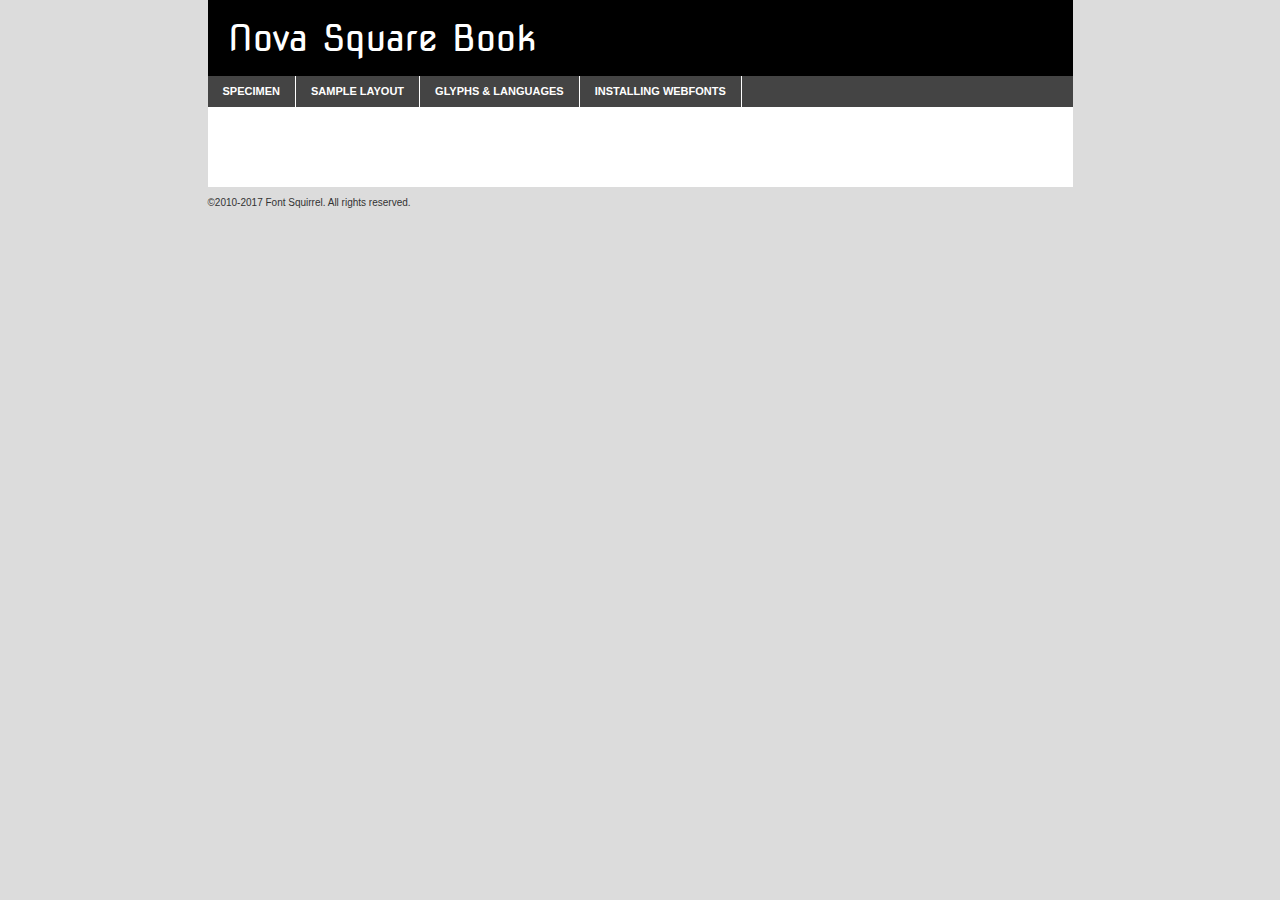
<file: Nova-Square/novasquare-regular-demo.html>
<!DOCTYPE html PUBLIC "-//W3C//DTD XHTML 1.0 Transitional//EN"
        "http://www.w3.org/TR/xhtml1/DTD/xhtml1-transitional.dtd">

<html xmlns="http://www.w3.org/1999/xhtml" xml:lang="en" lang="en">
<head>
    <meta http-equiv="Content-Type" content="text/html; charset=utf-8"/>
    <script src="http://ajax.googleapis.com/ajax/libs/jquery/1.7.2/jquery.min.js" type="text/javascript" charset="utf-8"></script>
    <script type="text/javascript">
		(function($) {
			$.fn.easyTabs = function(option) {
				var param = jQuery.extend({ fadeSpeed: 'fast', defaultContent: 1, activeClass: 'active' }, option);
				$(this).each(function() {
					var thisId = '#' + this.id;
					if ( param.defaultContent == '' )
					{
						param.defaultContent = 1;
					}
					if ( typeof param.defaultContent == 'number' )
					{
						var defaultTab = $(thisId + ' .tabs li:eq(' + (param.defaultContent - 1) + ') a').attr('href').substr(1);
					}
					else
					{
						var defaultTab = param.defaultContent;
					}
					$(thisId + ' .tabs li a').each(function() {
						var tabToHide = $(this).attr('href').substr(1);
						$('#' + tabToHide).addClass('easytabs-tab-content');
					});
					hideAll();
					changeContent(defaultTab);

					function hideAll() {$(thisId + ' .easytabs-tab-content').hide();}

					function changeContent(tabId)
					{
						hideAll();
						$(thisId + ' .tabs li').removeClass(param.activeClass);
						$(thisId + ' .tabs li a[href=#' + tabId + ']').closest('li').addClass(param.activeClass);
						if ( param.fadeSpeed != 'none' )
						{
							$(thisId + ' #' + tabId).fadeIn(param.fadeSpeed);
						}
						else
						{
							$(thisId + ' #' + tabId).show();
						}
					}

					$(thisId + ' .tabs li').click(function() {
						var tabId = $(this).find('a').attr('href').substr(1);
						changeContent(tabId);
						return false;
					});
				});
			}
		})(jQuery);
    </script>
    <link rel="stylesheet" href="specimen_files/specimen_stylesheet.css" type="text/css" charset="utf-8"/>
    <link rel="stylesheet" href="stylesheet.css" type="text/css" charset="utf-8"/>

    <style type="text/css">
        		body {
			font-family: 'nova_squarebook';
        		}

            </style>

    <title>Nova Square Book Specimen</title>


    <script type="text/javascript" charset="utf-8">
		$(document).ready(function() {
			$('#container').easyTabs({ defaultContent: 1 });
		});
    </script>
</head>

<body>
<div id="container">
    <div id="header">
		Nova Square Book    </div>
    <ul class="tabs">
        <li><a href="#specimen">Specimen</a></li>
        <li><a href="#layout">Sample Layout</a></li>
		        <li><a href="#glyphs">Glyphs &amp; Languages</a></li>
        <li><a href="#installing">Installing Webfonts</a></li>

    </ul>

    <div id="main_content">


        <div id="specimen">

            <div class="section">
                <div class="grid12 firstcol">
                    <div class="huge">AaBb</div>
                </div>
            </div>

            <div class="section">
                <div class="glyph_range">A&#x200B;B&#x200b;C&#x200b;D&#x200b;E&#x200b;F&#x200b;G&#x200b;H&#x200b;I&#x200b;J&#x200b;K&#x200b;L&#x200b;M&#x200b;N&#x200b;O&#x200b;P&#x200b;Q&#x200b;R&#x200b;S&#x200b;T&#x200b;U&#x200b;V&#x200b;W&#x200b;X&#x200b;Y&#x200b;Z&#x200b;a&#x200b;b&#x200b;c&#x200b;d&#x200b;e&#x200b;f&#x200b;g&#x200b;h&#x200b;i&#x200b;j&#x200b;k&#x200b;l&#x200b;m&#x200b;n&#x200b;o&#x200b;p&#x200b;q&#x200b;r&#x200b;s&#x200b;t&#x200b;u&#x200b;v&#x200b;w&#x200b;x&#x200b;y&#x200b;z&#x200b;1&#x200b;2&#x200b;3&#x200b;4&#x200b;5&#x200b;6&#x200b;7&#x200b;8&#x200b;9&#x200b;0&#x200b;&amp;&#x200b;.&#x200b;,&#x200b;?&#x200b;!&#x200b;&#64;&#x200b;(&#x200b;)&#x200b;#&#x200b;$&#x200b;%&#x200b;*&#x200b;+&#x200b;-&#x200b;=&#x200b;:&#x200b;;</div>
            </div>
            <div class="section">
                <div class="grid12 firstcol">
                    <table class="sample_table">
                        <tr>
                            <td>10</td>
                            <td class="size10">abcdefghijklmnopqrstuvwxyzABCDEFGHIJKLMNOPQRSTUVWXYZ0123456789abcdefghijklmnopqrstuvwxyzABCDEFGHIJKLMNOPQRSTUVWXYZ0123456789abcdefghijklmnopqrstuvwxyzABCDEFGHIJKLMNOPQRSTUVWXYZ</td>
                        </tr>
                        <tr>
                            <td>11</td>
                            <td class="size11">abcdefghijklmnopqrstuvwxyzABCDEFGHIJKLMNOPQRSTUVWXYZ0123456789abcdefghijklmnopqrstuvwxyzABCDEFGHIJKLMNOPQRSTUVWXYZ0123456789abcdefghijklmnopqrstuvwxyzABCDEFGHIJKLMNOPQRSTUVWXYZ</td>
                        </tr>
                        <tr>
                            <td>12</td>
                            <td class="size12">abcdefghijklmnopqrstuvwxyzABCDEFGHIJKLMNOPQRSTUVWXYZ0123456789abcdefghijklmnopqrstuvwxyzABCDEFGHIJKLMNOPQRSTUVWXYZ0123456789abcdefghijklmnopqrstuvwxyzABCDEFGHIJKLMNOPQRSTUVWXYZ</td>
                        </tr>
                        <tr>
                            <td>13</td>
                            <td class="size13">abcdefghijklmnopqrstuvwxyzABCDEFGHIJKLMNOPQRSTUVWXYZ0123456789abcdefghijklmnopqrstuvwxyzABCDEFGHIJKLMNOPQRSTUVWXYZ0123456789abcdefghijklmnopqrstuvwxyzABCDEFGHIJKLMNOPQRSTUVWXYZ</td>
                        </tr>
                        <tr>
                            <td>14</td>
                            <td class="size14">abcdefghijklmnopqrstuvwxyzABCDEFGHIJKLMNOPQRSTUVWXYZ0123456789abcdefghijklmnopqrstuvwxyzABCDEFGHIJKLMNOPQRSTUVWXYZ0123456789abcdefghijklmnopqrstuvwxyzABCDEFGHIJKLMNOPQRSTUVWXYZ</td>
                        </tr>
                        <tr>
                            <td>16</td>
                            <td class="size16">abcdefghijklmnopqrstuvwxyzABCDEFGHIJKLMNOPQRSTUVWXYZ0123456789abcdefghijklmnopqrstuvwxyzABCDEFGHIJKLMNOPQRSTUVWXYZ</td>
                        </tr>
                        <tr>
                            <td>18</td>
                            <td class="size18">abcdefghijklmnopqrstuvwxyzABCDEFGHIJKLMNOPQRSTUVWXYZ0123456789abcdefghijklmnopqrstuvwxyzABCDEFGHIJKLMNOPQRSTUVWXYZ</td>
                        </tr>
                        <tr>
                            <td>20</td>
                            <td class="size20">abcdefghijklmnopqrstuvwxyzABCDEFGHIJKLMNOPQRSTUVWXYZ0123456789abcdefghijklmnopqrstuvwxyzABCDEFGHIJKLMNOPQRSTUVWXYZ</td>
                        </tr>
                        <tr>
                            <td>24</td>
                            <td class="size24">abcdefghijklmnopqrstuvwxyzABCDEFGHIJKLMNOPQRSTUVWXYZ0123456789abcdefghijklmnopqrstuvwxyzABCDEFGHIJKLMNOPQRSTUVWXYZ</td>
                        </tr>
                        <tr>
                            <td>30</td>
                            <td class="size30">abcdefghijklmnopqrstuvwxyzABCDEFGHIJKLMNOPQRSTUVWXYZ0123456789abcdefghijklmnopqrstuvwxyzABCDEFGHIJKLMNOPQRSTUVWXYZ</td>
                        </tr>
                        <tr>
                            <td>36</td>
                            <td class="size36">abcdefghijklmnopqrstuvwxyzABCDEFGHIJKLMNOPQRSTUVWXYZ0123456789abcdefghijklmnopqrstuvwxyzABCDEFGHIJKLMNOPQRSTUVWXYZ</td>
                        </tr>
                        <tr>
                            <td>48</td>
                            <td class="size48">abcdefghijklmnopqrstuvwxyzABCDEFGHIJKLMNOPQRSTUVWXYZ0123456789abcdefghijklmnopqrstuvwxyzABCDEFGHIJKLMNOPQRSTUVWXYZ</td>
                        </tr>
                        <tr>
                            <td>60</td>
                            <td class="size60">abcdefghijklmnopqrstuvwxyzABCDEFGHIJKLMNOPQRSTUVWXYZ0123456789abcdefghijklmnopqrstuvwxyzABCDEFGHIJKLMNOPQRSTUVWXYZ</td>
                        </tr>
                        <tr>
                            <td>72</td>
                            <td class="size72">abcdefghijklmnopqrstuvwxyzABCDEFGHIJKLMNOPQRSTUVWXYZ0123456789abcdefghijklmnopqrstuvwxyzABCDEFGHIJKLMNOPQRSTUVWXYZ</td>
                        </tr>
                        <tr>
                            <td>90</td>
                            <td class="size90">abcdefghijklmnopqrstuvwxyzABCDEFGHIJKLMNOPQRSTUVWXYZ0123456789abcdefghijklmnopqrstuvwxyzABCDEFGHIJKLMNOPQRSTUVWXYZ</td>
                        </tr>
                    </table>

                </div>

            </div>


            <div class="section" id="bodycomparison">


                <div id="xheight">
                    <div class="fontbody">&#x25FC;&#x25FC;&#x25FC;&#x25FC;&#x25FC;&#x25FC;&#x25FC;&#x25FC;&#x25FC;&#x25FC;&#x25FC;&#x25FC;&#x25FC;&#x25FC;&#x25FC;&#x25FC;&#x25FC;&#x25FC;&#x25FC;&#x25FC;&#x25FC;&#x25FC;&#x25FC;&#x25FC;&#x25FC;&#x25FC;&#x25FC;&#x25FC;&#x25FC;&#x25FC;&#x25FC;&#x25FC;&#x25FC;&#x25FC;&#x25FC;&#x25FC;&#x25FC;&#x25FC;&#x25FC;&#x25FC;&#x25FC;&#x25FC;&#x25FC;&#x25FC;&#x25FC;&#x25FC;&#x25FC;&#x25FC;&#x25FC;&#x25FC;&#x25FC;&#x25FC;&#x25FC;&#x25FC;&#x25FC;&#x25FC;&#x25FC;&#x25FC;&#x25FC;&#x25FC;&#x25FC;&#x25FC;&#x25FC;&#x25FC;&#x25FC;&#x25FC;&#x25FC;&#x25FC;&#x25FC;&#x25FC;&#x25FC;&#x25FC;&#x25FC;&#x25FC;&#x25FC;&#x25FC;&#x25FC;&#x25FC;&#x25FC;&#x25FC;&#x25FC;&#x25FC;&#x25FC;&#x25FC;&#x25FC;&#x25FC;&#x25FC;&#x25FC;&#x25FC;&#x25FC;&#x25FC;&#x25FC;&#x25FC;&#x25FC;&#x25FC;&#x25FC;&#x25FC;&#x25FC;&#x25FC;body</div>
                    <div class="arialbody">body</div>
                    <div class="verdanabody">body</div>
                    <div class="georgiabody">body</div>
                </div>
                <div class="fontbody" style="z-index:1">
                    body<span>Nova Square Book</span>
                </div>
                <div class="arialbody" style="z-index:1">
                    body<span>Arial</span>
                </div>
                <div class="verdanabody" style="z-index:1">
                    body<span>Verdana</span>
                </div>
                <div class="georgiabody" style="z-index:1">
                    body<span>Georgia</span>
                </div>


            </div>


            <div class="section psample psample_row1" id="">

                <div class="grid2 firstcol">
                    <p class="size10"><span>10.</span>Aenean lacinia bibendum nulla sed consectetur. Fusce dapibus, tellus ac cursus commodo, tortor mauris condimentum nibh, ut fermentum massa justo sit amet risus. Nullam id dolor id nibh ultricies vehicula ut id elit. Cum sociis natoque penatibus et magnis dis parturient montes, nascetur ridiculus mus. Nulla vitae elit libero, a pharetra augue.</p>

                </div>
                <div class="grid3">
                    <p class="size11"><span>11.</span>Aenean lacinia bibendum nulla sed consectetur. Fusce dapibus, tellus ac cursus commodo, tortor mauris condimentum nibh, ut fermentum massa justo sit amet risus. Nullam id dolor id nibh ultricies vehicula ut id elit. Cum sociis natoque penatibus et magnis dis parturient montes, nascetur ridiculus mus. Nulla vitae elit libero, a pharetra augue.</p>

                </div>
                <div class="grid3">
                    <p class="size12"><span>12.</span>Aenean lacinia bibendum nulla sed consectetur. Fusce dapibus, tellus ac cursus commodo, tortor mauris condimentum nibh, ut fermentum massa justo sit amet risus. Nullam id dolor id nibh ultricies vehicula ut id elit. Cum sociis natoque penatibus et magnis dis parturient montes, nascetur ridiculus mus. Nulla vitae elit libero, a pharetra augue.</p>

                </div>
                <div class="grid4">
                    <p class="size13"><span>13.</span>Aenean lacinia bibendum nulla sed consectetur. Fusce dapibus, tellus ac cursus commodo, tortor mauris condimentum nibh, ut fermentum massa justo sit amet risus. Nullam id dolor id nibh ultricies vehicula ut id elit. Cum sociis natoque penatibus et magnis dis parturient montes, nascetur ridiculus mus. Nulla vitae elit libero, a pharetra augue.</p>

                </div>
                <div class="white_blend"></div>

            </div>
            <div class="section psample psample_row2" id="">
                <div class="grid3 firstcol">
                    <p class="size14"><span>14.</span>Aenean lacinia bibendum nulla sed consectetur. Fusce dapibus, tellus ac cursus commodo, tortor mauris condimentum nibh, ut fermentum massa justo sit amet risus. Nullam id dolor id nibh ultricies vehicula ut id elit. Cum sociis natoque penatibus et magnis dis parturient montes, nascetur ridiculus mus. Nulla vitae elit libero, a pharetra augue.</p>

                </div>
                <div class="grid4">
                    <p class="size16"><span>16.</span>Aenean lacinia bibendum nulla sed consectetur. Fusce dapibus, tellus ac cursus commodo, tortor mauris condimentum nibh, ut fermentum massa justo sit amet risus. Nullam id dolor id nibh ultricies vehicula ut id elit. Cum sociis natoque penatibus et magnis dis parturient montes, nascetur ridiculus mus. Nulla vitae elit libero, a pharetra augue.</p>

                </div>
                <div class="grid5">
                    <p class="size18"><span>18.</span>Aenean lacinia bibendum nulla sed consectetur. Fusce dapibus, tellus ac cursus commodo, tortor mauris condimentum nibh, ut fermentum massa justo sit amet risus. Nullam id dolor id nibh ultricies vehicula ut id elit. Cum sociis natoque penatibus et magnis dis parturient montes, nascetur ridiculus mus. Nulla vitae elit libero, a pharetra augue.</p>

                </div>

                <div class="white_blend"></div>

            </div>

            <div class="section psample psample_row3" id="">
                <div class="grid5 firstcol">
                    <p class="size20"><span>20.</span>Aenean lacinia bibendum nulla sed consectetur. Fusce dapibus, tellus ac cursus commodo, tortor mauris condimentum nibh, ut fermentum massa justo sit amet risus. Nullam id dolor id nibh ultricies vehicula ut id elit. Cum sociis natoque penatibus et magnis dis parturient montes, nascetur ridiculus mus. Nulla vitae elit libero, a pharetra augue.</p>
                </div>
                <div class="grid7">
                    <p class="size24"><span>24.</span>Aenean lacinia bibendum nulla sed consectetur. Fusce dapibus, tellus ac cursus commodo, tortor mauris condimentum nibh, ut fermentum massa justo sit amet risus. Nullam id dolor id nibh ultricies vehicula ut id elit. Cum sociis natoque penatibus et magnis dis parturient montes, nascetur ridiculus mus. Nulla vitae elit libero, a pharetra augue.</p>
                </div>

                <div class="white_blend"></div>

            </div>

            <div class="section psample psample_row4" id="">
                <div class="grid12 firstcol">
                    <p class="size30"><span>30.</span>Aenean lacinia bibendum nulla sed consectetur. Fusce dapibus, tellus ac cursus commodo, tortor mauris condimentum nibh, ut fermentum massa justo sit amet risus. Nullam id dolor id nibh ultricies vehicula ut id elit. Cum sociis natoque penatibus et magnis dis parturient montes, nascetur ridiculus mus. Nulla vitae elit libero, a pharetra augue.</p>
                </div>
                <div class="white_blend"></div>

            </div>


            <div class="section psample psample_row1 fullreverse">
                <div class="grid2 firstcol">
                    <p class="size10"><span>10.</span>Aenean lacinia bibendum nulla sed consectetur. Fusce dapibus, tellus ac cursus commodo, tortor mauris condimentum nibh, ut fermentum massa justo sit amet risus. Nullam id dolor id nibh ultricies vehicula ut id elit. Cum sociis natoque penatibus et magnis dis parturient montes, nascetur ridiculus mus. Nulla vitae elit libero, a pharetra augue.</p>

                </div>
                <div class="grid3">
                    <p class="size11"><span>11.</span>Aenean lacinia bibendum nulla sed consectetur. Fusce dapibus, tellus ac cursus commodo, tortor mauris condimentum nibh, ut fermentum massa justo sit amet risus. Nullam id dolor id nibh ultricies vehicula ut id elit. Cum sociis natoque penatibus et magnis dis parturient montes, nascetur ridiculus mus. Nulla vitae elit libero, a pharetra augue.</p>

                </div>
                <div class="grid3">
                    <p class="size12"><span>12.</span>Aenean lacinia bibendum nulla sed consectetur. Fusce dapibus, tellus ac cursus commodo, tortor mauris condimentum nibh, ut fermentum massa justo sit amet risus. Nullam id dolor id nibh ultricies vehicula ut id elit. Cum sociis natoque penatibus et magnis dis parturient montes, nascetur ridiculus mus. Nulla vitae elit libero, a pharetra augue.</p>

                </div>
                <div class="grid4">
                    <p class="size13"><span>13.</span>Aenean lacinia bibendum nulla sed consectetur. Fusce dapibus, tellus ac cursus commodo, tortor mauris condimentum nibh, ut fermentum massa justo sit amet risus. Nullam id dolor id nibh ultricies vehicula ut id elit. Cum sociis natoque penatibus et magnis dis parturient montes, nascetur ridiculus mus. Nulla vitae elit libero, a pharetra augue.</p>

                </div>
                <div class="black_blend"></div>

            </div>

            <div class="section psample psample_row2 fullreverse">
                <div class="grid3 firstcol">
                    <p class="size14"><span>14.</span>Aenean lacinia bibendum nulla sed consectetur. Fusce dapibus, tellus ac cursus commodo, tortor mauris condimentum nibh, ut fermentum massa justo sit amet risus. Nullam id dolor id nibh ultricies vehicula ut id elit. Cum sociis natoque penatibus et magnis dis parturient montes, nascetur ridiculus mus. Nulla vitae elit libero, a pharetra augue.</p>

                </div>
                <div class="grid4">
                    <p class="size16"><span>16.</span>Aenean lacinia bibendum nulla sed consectetur. Fusce dapibus, tellus ac cursus commodo, tortor mauris condimentum nibh, ut fermentum massa justo sit amet risus. Nullam id dolor id nibh ultricies vehicula ut id elit. Cum sociis natoque penatibus et magnis dis parturient montes, nascetur ridiculus mus. Nulla vitae elit libero, a pharetra augue.</p>

                </div>
                <div class="grid5">
                    <p class="size18"><span>18.</span>Aenean lacinia bibendum nulla sed consectetur. Fusce dapibus, tellus ac cursus commodo, tortor mauris condimentum nibh, ut fermentum massa justo sit amet risus. Nullam id dolor id nibh ultricies vehicula ut id elit. Cum sociis natoque penatibus et magnis dis parturient montes, nascetur ridiculus mus. Nulla vitae elit libero, a pharetra augue.</p>

                </div>
                <div class="black_blend"></div>

            </div>

            <div class="section psample fullreverse psample_row3" id="">
                <div class="grid5 firstcol">
                    <p class="size20"><span>20.</span>Aenean lacinia bibendum nulla sed consectetur. Fusce dapibus, tellus ac cursus commodo, tortor mauris condimentum nibh, ut fermentum massa justo sit amet risus. Nullam id dolor id nibh ultricies vehicula ut id elit. Cum sociis natoque penatibus et magnis dis parturient montes, nascetur ridiculus mus. Nulla vitae elit libero, a pharetra augue.</p>
                </div>
                <div class="grid7">
                    <p class="size24"><span>24.</span>Aenean lacinia bibendum nulla sed consectetur. Fusce dapibus, tellus ac cursus commodo, tortor mauris condimentum nibh, ut fermentum massa justo sit amet risus. Nullam id dolor id nibh ultricies vehicula ut id elit. Cum sociis natoque penatibus et magnis dis parturient montes, nascetur ridiculus mus. Nulla vitae elit libero, a pharetra augue.</p>
                </div>

                <div class="black_blend"></div>

            </div>

            <div class="section psample fullreverse psample_row4" id="" style="border-bottom: 20px #000 solid;">
                <div class="grid12 firstcol">
                    <p class="size30"><span>30.</span>Aenean lacinia bibendum nulla sed consectetur. Fusce dapibus, tellus ac cursus commodo, tortor mauris condimentum nibh, ut fermentum massa justo sit amet risus. Nullam id dolor id nibh ultricies vehicula ut id elit. Cum sociis natoque penatibus et magnis dis parturient montes, nascetur ridiculus mus. Nulla vitae elit libero, a pharetra augue.</p>
                </div>
                <div class="black_blend"></div>

            </div>


        </div>

        <div id="layout">

            <div class="section">

                <div class="grid12 firstcol">
                    <h1>Lorem Ipsum Dolor</h1>
                    <h2>Etiam porta sem malesuada magna mollis euismod</h2>

                    <p class="byline">By <a href="#link">Aenean Lacinia</a></p>
                </div>
            </div>
            <div class="section">
                <div class="grid8 firstcol">
                    <p class="large">Donec sed odio dui. Morbi leo risus, porta ac consectetur ac, vestibulum at eros. Fusce dapibus, tellus ac cursus commodo, tortor mauris condimentum nibh, ut fermentum massa justo sit amet risus. </p>


                    <h3>Pellentesque ornare sem</h3>

                    <p>Maecenas sed diam eget risus varius blandit sit amet non magna. Maecenas faucibus mollis interdum. Donec ullamcorper nulla non metus auctor fringilla. Nullam id dolor id nibh ultricies vehicula ut id elit. Nullam id dolor id nibh ultricies vehicula ut id elit. </p>

                    <p>Aenean eu leo quam. Pellentesque ornare sem lacinia quam venenatis vestibulum. Lorem ipsum dolor sit amet, consectetur adipiscing elit. Cum sociis natoque penatibus et magnis dis parturient montes, nascetur ridiculus mus. </p>

                    <p>Nulla vitae elit libero, a pharetra augue. Praesent commodo cursus magna, vel scelerisque nisl consectetur et. Aenean lacinia bibendum nulla sed consectetur. </p>

                    <p>Nullam quis risus eget urna mollis ornare vel eu leo. Nullam quis risus eget urna mollis ornare vel eu leo. Maecenas sed diam eget risus varius blandit sit amet non magna. Donec ullamcorper nulla non metus auctor fringilla. </p>

                    <h3>Cras mattis consectetur</h3>

                    <p>Aenean eu leo quam. Pellentesque ornare sem lacinia quam venenatis vestibulum. Aenean lacinia bibendum nulla sed consectetur. Integer posuere erat a ante venenatis dapibus posuere velit aliquet. Cras mattis consectetur purus sit amet fermentum. </p>

                    <p>Nullam id dolor id nibh ultricies vehicula ut id elit. Nullam quis risus eget urna mollis ornare vel eu leo. Cras mattis consectetur purus sit amet fermentum.</p>
                </div>

                <div class="grid4 sidebar">

                    <div class="box reverse">
                        <p class="last">Nullam quis risus eget urna mollis ornare vel eu leo. Donec ullamcorper nulla non metus auctor fringilla. Cras mattis consectetur purus sit amet fermentum. Sed posuere consectetur est at lobortis. Lorem ipsum dolor sit amet, consectetur adipiscing elit. </p>
                    </div>

                    <p class="caption">Maecenas sed diam eget risus varius.</p>

                    <p>Vestibulum id ligula porta felis euismod semper. Integer posuere erat a ante venenatis dapibus posuere velit aliquet. Vestibulum id ligula porta felis euismod semper. Sed posuere consectetur est at lobortis. Maecenas sed diam eget risus varius blandit sit amet non magna. Fusce dapibus, tellus ac cursus commodo, tortor mauris condimentum nibh, ut fermentum massa justo sit amet risus. </p>


                    <p>Duis mollis, est non commodo luctus, nisi erat porttitor ligula, eget lacinia odio sem nec elit. Aenean lacinia bibendum nulla sed consectetur. Vivamus sagittis lacus vel augue laoreet rutrum faucibus dolor auctor. Aenean lacinia bibendum nulla sed consectetur. Nullam quis risus eget urna mollis ornare vel eu leo. </p>

                    <p>Praesent commodo cursus magna, vel scelerisque nisl consectetur et. Donec ullamcorper nulla non metus auctor fringilla. Maecenas faucibus mollis interdum. Fusce dapibus, tellus ac cursus commodo, tortor mauris condimentum nibh, ut fermentum massa justo sit amet risus. </p>

                </div>
            </div>

        </div>


		

        <div id="glyphs">
            <div class="section">
                <div class="grid12 firstcol">

                    <h1>Language Support</h1>
                    <p>The subset of Nova Square Book in this kit supports the following languages:<br/>

						Albanian, Basque, Breton, Chamorro, Danish, Dutch, English, Faroese, Finnish, French, Frisian, Galician, German, Icelandic, Italian, Malagasy, Norwegian, Portuguese, Spanish, Alsatian, Aragonese, Arapaho, Arrernte, Asturian, Aymara, Bislama, Cebuano, Corsican, Fijian, French_creole, Genoese, Gilbertese, Greenlandic, Haitian_creole, Hiligaynon, Hmong, Hopi, Ibanag, Iloko_ilokano, Indonesian, Interglossa_glosa, Interlingua, Irish_gaelic, Jerriais, Lojban, Lombard, Luxembourgeois, Manx, Mohawk, Norfolk_pitcairnese, Occitan, Oromo, Pangasinan, Papiamento, Piedmontese, Potawatomi, Rhaeto-romance, Romansh, Rotokas, Sami_lule, Samoan, Sardinian, Scots_gaelic, Seychelles_creole, Shona, Sicilian, Somali, Southern_ndebele, Swahili, Swati_swazi, Tagalog_filipino_pilipino, Tetum, Tok_pisin, Uyghur_latinized, Volapuk, Walloon, Warlpiri, Xhosa, Yapese, Zulu, Latinbasic, Ubasic, Demo                    </p>
                    <h1>Glyph Chart</h1>
                    <p>The subset of Nova Square Book in this kit includes all the glyphs listed below. Unicode entities are included above each glyph to help you insert individual characters into your layout.</p>
                    <div id="glyph_chart">

																				                                <div><p>&amp;#13;</p>&#13;</div>
																				                                <div><p>&amp;#32;</p>&#32;</div>
																				                                <div><p>&amp;#33;</p>&#33;</div>
																				                                <div><p>&amp;#34;</p>&#34;</div>
																				                                <div><p>&amp;#35;</p>&#35;</div>
																				                                <div><p>&amp;#36;</p>&#36;</div>
																				                                <div><p>&amp;#37;</p>&#37;</div>
																				                                <div><p>&amp;#38;</p>&#38;</div>
																				                                <div><p>&amp;#39;</p>&#39;</div>
																				                                <div><p>&amp;#40;</p>&#40;</div>
																				                                <div><p>&amp;#41;</p>&#41;</div>
																				                                <div><p>&amp;#42;</p>&#42;</div>
																				                                <div><p>&amp;#43;</p>&#43;</div>
																				                                <div><p>&amp;#44;</p>&#44;</div>
																				                                <div><p>&amp;#45;</p>&#45;</div>
																				                                <div><p>&amp;#46;</p>&#46;</div>
																				                                <div><p>&amp;#47;</p>&#47;</div>
																				                                <div><p>&amp;#48;</p>&#48;</div>
																				                                <div><p>&amp;#49;</p>&#49;</div>
																				                                <div><p>&amp;#50;</p>&#50;</div>
																				                                <div><p>&amp;#51;</p>&#51;</div>
																				                                <div><p>&amp;#52;</p>&#52;</div>
																				                                <div><p>&amp;#53;</p>&#53;</div>
																				                                <div><p>&amp;#54;</p>&#54;</div>
																				                                <div><p>&amp;#55;</p>&#55;</div>
																				                                <div><p>&amp;#56;</p>&#56;</div>
																				                                <div><p>&amp;#57;</p>&#57;</div>
																				                                <div><p>&amp;#58;</p>&#58;</div>
																				                                <div><p>&amp;#59;</p>&#59;</div>
																				                                <div><p>&amp;#60;</p>&#60;</div>
																				                                <div><p>&amp;#61;</p>&#61;</div>
																				                                <div><p>&amp;#62;</p>&#62;</div>
																				                                <div><p>&amp;#63;</p>&#63;</div>
																				                                <div><p>&amp;#64;</p>&#64;</div>
																				                                <div><p>&amp;#65;</p>&#65;</div>
																				                                <div><p>&amp;#66;</p>&#66;</div>
																				                                <div><p>&amp;#67;</p>&#67;</div>
																				                                <div><p>&amp;#68;</p>&#68;</div>
																				                                <div><p>&amp;#69;</p>&#69;</div>
																				                                <div><p>&amp;#70;</p>&#70;</div>
																				                                <div><p>&amp;#71;</p>&#71;</div>
																				                                <div><p>&amp;#72;</p>&#72;</div>
																				                                <div><p>&amp;#73;</p>&#73;</div>
																				                                <div><p>&amp;#74;</p>&#74;</div>
																				                                <div><p>&amp;#75;</p>&#75;</div>
																				                                <div><p>&amp;#76;</p>&#76;</div>
																				                                <div><p>&amp;#77;</p>&#77;</div>
																				                                <div><p>&amp;#78;</p>&#78;</div>
																				                                <div><p>&amp;#79;</p>&#79;</div>
																				                                <div><p>&amp;#80;</p>&#80;</div>
																				                                <div><p>&amp;#81;</p>&#81;</div>
																				                                <div><p>&amp;#82;</p>&#82;</div>
																				                                <div><p>&amp;#83;</p>&#83;</div>
																				                                <div><p>&amp;#84;</p>&#84;</div>
																				                                <div><p>&amp;#85;</p>&#85;</div>
																				                                <div><p>&amp;#86;</p>&#86;</div>
																				                                <div><p>&amp;#87;</p>&#87;</div>
																				                                <div><p>&amp;#88;</p>&#88;</div>
																				                                <div><p>&amp;#89;</p>&#89;</div>
																				                                <div><p>&amp;#90;</p>&#90;</div>
																				                                <div><p>&amp;#91;</p>&#91;</div>
																				                                <div><p>&amp;#92;</p>&#92;</div>
																				                                <div><p>&amp;#93;</p>&#93;</div>
																				                                <div><p>&amp;#94;</p>&#94;</div>
																				                                <div><p>&amp;#95;</p>&#95;</div>
																				                                <div><p>&amp;#96;</p>&#96;</div>
																				                                <div><p>&amp;#97;</p>&#97;</div>
																				                                <div><p>&amp;#98;</p>&#98;</div>
																				                                <div><p>&amp;#99;</p>&#99;</div>
																				                                <div><p>&amp;#100;</p>&#100;</div>
																				                                <div><p>&amp;#101;</p>&#101;</div>
																				                                <div><p>&amp;#102;</p>&#102;</div>
																				                                <div><p>&amp;#103;</p>&#103;</div>
																				                                <div><p>&amp;#104;</p>&#104;</div>
																				                                <div><p>&amp;#105;</p>&#105;</div>
																				                                <div><p>&amp;#106;</p>&#106;</div>
																				                                <div><p>&amp;#107;</p>&#107;</div>
																				                                <div><p>&amp;#108;</p>&#108;</div>
																				                                <div><p>&amp;#109;</p>&#109;</div>
																				                                <div><p>&amp;#110;</p>&#110;</div>
																				                                <div><p>&amp;#111;</p>&#111;</div>
																				                                <div><p>&amp;#112;</p>&#112;</div>
																				                                <div><p>&amp;#113;</p>&#113;</div>
																				                                <div><p>&amp;#114;</p>&#114;</div>
																				                                <div><p>&amp;#115;</p>&#115;</div>
																				                                <div><p>&amp;#116;</p>&#116;</div>
																				                                <div><p>&amp;#117;</p>&#117;</div>
																				                                <div><p>&amp;#118;</p>&#118;</div>
																				                                <div><p>&amp;#119;</p>&#119;</div>
																				                                <div><p>&amp;#120;</p>&#120;</div>
																				                                <div><p>&amp;#121;</p>&#121;</div>
																				                                <div><p>&amp;#122;</p>&#122;</div>
																				                                <div><p>&amp;#123;</p>&#123;</div>
																				                                <div><p>&amp;#124;</p>&#124;</div>
																				                                <div><p>&amp;#125;</p>&#125;</div>
																				                                <div><p>&amp;#126;</p>&#126;</div>
																				                                <div><p>&amp;#160;</p>&#160;</div>
																				                                <div><p>&amp;#161;</p>&#161;</div>
																				                                <div><p>&amp;#162;</p>&#162;</div>
																				                                <div><p>&amp;#163;</p>&#163;</div>
																				                                <div><p>&amp;#164;</p>&#164;</div>
																				                                <div><p>&amp;#165;</p>&#165;</div>
																				                                <div><p>&amp;#166;</p>&#166;</div>
																				                                <div><p>&amp;#167;</p>&#167;</div>
																				                                <div><p>&amp;#168;</p>&#168;</div>
																				                                <div><p>&amp;#169;</p>&#169;</div>
																				                                <div><p>&amp;#170;</p>&#170;</div>
																				                                <div><p>&amp;#171;</p>&#171;</div>
																				                                <div><p>&amp;#172;</p>&#172;</div>
																				                                <div><p>&amp;#173;</p>&#173;</div>
																				                                <div><p>&amp;#174;</p>&#174;</div>
																				                                <div><p>&amp;#175;</p>&#175;</div>
																				                                <div><p>&amp;#176;</p>&#176;</div>
																				                                <div><p>&amp;#177;</p>&#177;</div>
																				                                <div><p>&amp;#178;</p>&#178;</div>
																				                                <div><p>&amp;#179;</p>&#179;</div>
																				                                <div><p>&amp;#180;</p>&#180;</div>
																				                                <div><p>&amp;#181;</p>&#181;</div>
																				                                <div><p>&amp;#182;</p>&#182;</div>
																				                                <div><p>&amp;#183;</p>&#183;</div>
																				                                <div><p>&amp;#184;</p>&#184;</div>
																				                                <div><p>&amp;#185;</p>&#185;</div>
																				                                <div><p>&amp;#186;</p>&#186;</div>
																				                                <div><p>&amp;#187;</p>&#187;</div>
																				                                <div><p>&amp;#188;</p>&#188;</div>
																				                                <div><p>&amp;#189;</p>&#189;</div>
																				                                <div><p>&amp;#190;</p>&#190;</div>
																				                                <div><p>&amp;#191;</p>&#191;</div>
																				                                <div><p>&amp;#192;</p>&#192;</div>
																				                                <div><p>&amp;#193;</p>&#193;</div>
																				                                <div><p>&amp;#194;</p>&#194;</div>
																				                                <div><p>&amp;#195;</p>&#195;</div>
																				                                <div><p>&amp;#196;</p>&#196;</div>
																				                                <div><p>&amp;#197;</p>&#197;</div>
																				                                <div><p>&amp;#198;</p>&#198;</div>
																				                                <div><p>&amp;#199;</p>&#199;</div>
																				                                <div><p>&amp;#200;</p>&#200;</div>
																				                                <div><p>&amp;#201;</p>&#201;</div>
																				                                <div><p>&amp;#202;</p>&#202;</div>
																				                                <div><p>&amp;#203;</p>&#203;</div>
																				                                <div><p>&amp;#204;</p>&#204;</div>
																				                                <div><p>&amp;#205;</p>&#205;</div>
																				                                <div><p>&amp;#206;</p>&#206;</div>
																				                                <div><p>&amp;#207;</p>&#207;</div>
																				                                <div><p>&amp;#208;</p>&#208;</div>
																				                                <div><p>&amp;#209;</p>&#209;</div>
																				                                <div><p>&amp;#210;</p>&#210;</div>
																				                                <div><p>&amp;#211;</p>&#211;</div>
																				                                <div><p>&amp;#212;</p>&#212;</div>
																				                                <div><p>&amp;#213;</p>&#213;</div>
																				                                <div><p>&amp;#214;</p>&#214;</div>
																				                                <div><p>&amp;#215;</p>&#215;</div>
																				                                <div><p>&amp;#216;</p>&#216;</div>
																				                                <div><p>&amp;#217;</p>&#217;</div>
																				                                <div><p>&amp;#218;</p>&#218;</div>
																				                                <div><p>&amp;#219;</p>&#219;</div>
																				                                <div><p>&amp;#220;</p>&#220;</div>
																				                                <div><p>&amp;#221;</p>&#221;</div>
																				                                <div><p>&amp;#222;</p>&#222;</div>
																				                                <div><p>&amp;#223;</p>&#223;</div>
																				                                <div><p>&amp;#224;</p>&#224;</div>
																				                                <div><p>&amp;#225;</p>&#225;</div>
																				                                <div><p>&amp;#226;</p>&#226;</div>
																				                                <div><p>&amp;#227;</p>&#227;</div>
																				                                <div><p>&amp;#228;</p>&#228;</div>
																				                                <div><p>&amp;#229;</p>&#229;</div>
																				                                <div><p>&amp;#230;</p>&#230;</div>
																				                                <div><p>&amp;#231;</p>&#231;</div>
																				                                <div><p>&amp;#232;</p>&#232;</div>
																				                                <div><p>&amp;#233;</p>&#233;</div>
																				                                <div><p>&amp;#234;</p>&#234;</div>
																				                                <div><p>&amp;#235;</p>&#235;</div>
																				                                <div><p>&amp;#236;</p>&#236;</div>
																				                                <div><p>&amp;#237;</p>&#237;</div>
																				                                <div><p>&amp;#238;</p>&#238;</div>
																				                                <div><p>&amp;#239;</p>&#239;</div>
																				                                <div><p>&amp;#240;</p>&#240;</div>
																				                                <div><p>&amp;#241;</p>&#241;</div>
																				                                <div><p>&amp;#242;</p>&#242;</div>
																				                                <div><p>&amp;#243;</p>&#243;</div>
																				                                <div><p>&amp;#244;</p>&#244;</div>
																				                                <div><p>&amp;#245;</p>&#245;</div>
																				                                <div><p>&amp;#246;</p>&#246;</div>
																				                                <div><p>&amp;#247;</p>&#247;</div>
																				                                <div><p>&amp;#248;</p>&#248;</div>
																				                                <div><p>&amp;#249;</p>&#249;</div>
																				                                <div><p>&amp;#250;</p>&#250;</div>
																				                                <div><p>&amp;#251;</p>&#251;</div>
																				                                <div><p>&amp;#252;</p>&#252;</div>
																				                                <div><p>&amp;#253;</p>&#253;</div>
																				                                <div><p>&amp;#254;</p>&#254;</div>
																				                                <div><p>&amp;#255;</p>&#255;</div>
																				                                <div><p>&amp;#338;</p>&#338;</div>
																				                                <div><p>&amp;#339;</p>&#339;</div>
																				                                <div><p>&amp;#376;</p>&#376;</div>
																				                                <div><p>&amp;#8192;</p>&#8192;</div>
																				                                <div><p>&amp;#8193;</p>&#8193;</div>
																				                                <div><p>&amp;#8194;</p>&#8194;</div>
																				                                <div><p>&amp;#8195;</p>&#8195;</div>
																				                                <div><p>&amp;#8196;</p>&#8196;</div>
																				                                <div><p>&amp;#8197;</p>&#8197;</div>
																				                                <div><p>&amp;#8198;</p>&#8198;</div>
																				                                <div><p>&amp;#8199;</p>&#8199;</div>
																				                                <div><p>&amp;#8200;</p>&#8200;</div>
																				                                <div><p>&amp;#8201;</p>&#8201;</div>
																				                                <div><p>&amp;#8202;</p>&#8202;</div>
																				                                <div><p>&amp;#8208;</p>&#8208;</div>
																				                                <div><p>&amp;#8209;</p>&#8209;</div>
																				                                <div><p>&amp;#8210;</p>&#8210;</div>
																				                                <div><p>&amp;#8211;</p>&#8211;</div>
																				                                <div><p>&amp;#8212;</p>&#8212;</div>
																				                                <div><p>&amp;#8216;</p>&#8216;</div>
																				                                <div><p>&amp;#8217;</p>&#8217;</div>
																				                                <div><p>&amp;#8218;</p>&#8218;</div>
																				                                <div><p>&amp;#8220;</p>&#8220;</div>
																				                                <div><p>&amp;#8221;</p>&#8221;</div>
																				                                <div><p>&amp;#8222;</p>&#8222;</div>
																				                                <div><p>&amp;#8226;</p>&#8226;</div>
																				                                <div><p>&amp;#8230;</p>&#8230;</div>
																				                                <div><p>&amp;#8239;</p>&#8239;</div>
																				                                <div><p>&amp;#8249;</p>&#8249;</div>
																				                                <div><p>&amp;#8250;</p>&#8250;</div>
																				                                <div><p>&amp;#8287;</p>&#8287;</div>
																				                                <div><p>&amp;#8364;</p>&#8364;</div>
																				                                <div><p>&amp;#8482;</p>&#8482;</div>
																				                                <div><p>&amp;#9724;</p>&#9724;</div>
																																													                    </div>
                </div>


            </div>
        </div>


        <div id="specs">

        </div>

        <div id="installing">
            <div class="section">
                <div class="grid7 firstcol">
                    <h1>Installing Webfonts</h1>

                    <p>Webfonts are supported by all major browser platforms but not all in the same way. There are currently four different font formats that must be included in order to target all browsers. This includes TTF, WOFF, EOT and SVG.</p>

                    <h2>1. Upload your webfonts</h2>
                    <p>You must upload your webfont kit to your website. They should be in or near the same directory as your CSS files.</p>

                    <h2>2. Include the webfont stylesheet</h2>
                    <p>A special CSS @font-face declaration helps the various browsers select the appropriate font it needs without causing you a bunch of headaches. Learn more about this syntax by reading the <a href="https://www.fontspring.com/blog/further-hardening-of-the-bulletproof-syntax">Fontspring blog post</a> about it. The code for it is as follows:</p>


                    <code>
                        @font-face{
                        font-family: 'MyWebFont';
                        src: url('WebFont.eot');
                        src: url('WebFont.eot?#iefix') format('embedded-opentype'),
                        url('WebFont.woff') format('woff'),
                        url('WebFont.ttf') format('truetype'),
                        url('WebFont.svg#webfont') format('svg');
                        }
                    </code>

                    <p>We've already gone ahead and generated the code for you. All you have to do is link to the stylesheet in your HTML, like this:</p>
                    <code>&lt;link rel=&quot;stylesheet&quot; href=&quot;stylesheet.css&quot; type=&quot;text/css&quot; charset=&quot;utf-8&quot; /&gt;</code>

                    <h2>3. Modify your own stylesheet</h2>
                    <p>To take advantage of your new fonts, you must tell your stylesheet to use them. Look at the original @font-face declaration above and find the property called "font-family." The name linked there will be what you use to reference the font. Prepend that webfont name to the font stack in the "font-family" property, inside the selector you want to change. For example:</p>
                    <code>p { font-family: 'WebFont', Arial, sans-serif; }</code>

                    <h2>4. Test</h2>
                    <p>Getting webfonts to work cross-browser <em>can</em> be tricky. Use the information in the sidebar to help you if you find that fonts aren't loading in a particular browser.</p>
                </div>

                <div class="grid5 sidebar">
                    <div class="box">
                        <h2>Troubleshooting<br/>Font-Face Problems</h2>
                        <p>Having trouble getting your webfonts to load in your new website? Here are some tips to sort out what might be the problem.</p>

                        <h3>Fonts not showing in any browser</h3>

                        <p>This sounds like you need to work on the plumbing. You either did not upload the fonts to the correct directory, or you did not link the fonts properly in the CSS. If you've confirmed that all this is correct and you still have a problem, take a look at your .htaccess file and see if requests are getting intercepted.</p>

                        <h3>Fonts not loading in iPhone or iPad</h3>

                        <p>The most common problem here is that you are serving the fonts from an IIS server. IIS refuses to serve files that have unknown MIME types. If that is the case, you must set the MIME type for SVG to "image/svg+xml" in the server settings. Follow these instructions from Microsoft if you need help.</p>

                        <h3>Fonts not loading in Firefox</h3>

                        <p>The primary reason for this failure? You are still using a version Firefox older than 3.5. So upgrade already! If that isn't it, then you are very likely serving fonts from a different domain. Firefox requires that all font assets be served from the same domain. Lastly it is possible that you need to add WOFF to your list of MIME types (if you are serving via IIS.)</p>

                        <h3>Fonts not loading in IE</h3>

                        <p>Are you looking at Internet Explorer on an actual Windows machine or are you cheating by using a service like Adobe BrowserLab? Many of these screenshot services do not render @font-face for IE. Best to test it on a real machine.</p>

                        <h3>Fonts not loading in IE9</h3>

                        <p>IE9, like Firefox, requires that fonts be served from the same domain as the website. Make sure that is the case.</p>
                    </div>
                </div>
            </div>

        </div>

    </div>
    <div id="footer">
        <p>&copy;2010-2017 Font Squirrel. All rights reserved.</p>
    </div>
</div>
</body>
</html>
</file>
<file: Nova-Square/stylesheet.css>
/*! Generated by Font Squirrel (https://www.fontsquirrel.com) on December 4, 2023 */



@font-face {
    font-family: 'nova_squarebook';
    src: url('novasquare-regular-webfont.woff2') format('woff2'),
         url('novasquare-regular-webfont.woff') format('woff');
    font-weight: normal;
    font-style: normal;

}
</file>
<file: Nova-Square/specimen_files/specimen_stylesheet.css>
@import url('grid_12-825-55-15.css');

/*  
	CSS Reset by Eric Meyer - Released under Public Domain
    http://meyerweb.com/eric/tools/css/reset/
*/
html, body, div, span, applet, object, iframe,
h1, h2, h3, h4, h5, h6, p, blockquote, pre,
a, abbr, acronym, address, big, cite, code,
del, dfn, em, font, img, ins, kbd, q, s, samp,
small, strike, strong, sub, sup, tt, var,
b, u, i, center, dl, dt, dd, ol, ul, li,
fieldset, form, label, legend, table,
caption, tbody, tfoot, thead, tr, th, td {
	margin:         0;
	padding:        0;
	border:         0;
	outline:        0;
	font-size:      100%;
	vertical-align: baseline;
	background:     transparent;
}

body {
	line-height: 1;
}

ol, ul {
	list-style: none;
}

blockquote, q {
	quotes: none;
}

blockquote:before, blockquote:after,
q:before, q:after {
	content: '';
	content: none;
}

:focus {
	outline: 0;
}

ins {
	text-decoration: none;
}

del {
	text-decoration: line-through;
}

table {
	border-collapse: collapse;
	border-spacing:  0;
}


body {
	color:            #000;
	background-color: #dcdcdc;
}

a {
	text-decoration: none;
	color:           #1883ba;
}

h1 {
	font-size:     32px;
	font-weight:   normal;
	font-style:    normal;
	margin-bottom: 18px;
}

h2 {
	font-size: 18px;
}

#container {
	width:  865px;
	margin: 0px auto;
}


#header {
	padding:          20px;
	font-size:        36px;
	background-color: #000;
	color:            #fff;
}

#header span {
	color: #666;
}

#main_content {
	background-color: #fff;
	padding:          60px 20px 20px;
}


#footer p {
	margin:         0;
	padding-top:    10px;
	padding-bottom: 50px;
	color:          #333;
	font:           10px Arial, sans-serif;
}

.tabs {
	width:            100%;
	height:           31px;
	background-color: #444;
}

.tabs li {
	float:            left;
	margin:           0;
	overflow:         hidden;
	background-color: #444;
}

.tabs li a {
	display:         block;
	color:           #fff;
	text-decoration: none;
	font:            bold 11px/11px 'Arial';
	text-transform:  uppercase;
	padding:         10px 15px;
	border-right:    1px solid #fff;
}

.tabs li a:hover {
	background-color: #00b3ff;

}

.tabs li.active a {
	color:            #000;
	background-color: #fff;
}


div.huge {

	font-size:      300px;
	line-height:    1em;
	padding:        0;
	letter-spacing: -.02em;
	overflow:       hidden;
}

div.glyph_range {
	font-size:   72px;
	line-height: 1.1em;
}

.size10 {
	font-size: 10px;
}

.size11 {
	font-size: 11px;
}

.size12 {
	font-size: 12px;
}

.size13 {
	font-size: 13px;
}

.size14 {
	font-size: 14px;
}

.size16 {
	font-size: 16px;
}

.size18 {
	font-size: 18px;
}

.size20 {
	font-size: 20px;
}

.size24 {
	font-size: 24px;
}

.size30 {
	font-size: 30px;
}

.size36 {
	font-size: 36px;
}

.size48 {
	font-size: 48px;
}

.size60 {
	font-size: 60px;
}

.size72 {
	font-size: 72px;
}

.size90 {
	font-size: 90px;
}


.psample_row1 {
	height: 120px;
}

.psample_row1 {
	height: 120px;
}

.psample_row2 {
	height: 160px;
}

.psample_row3 {
	height: 160px;
}

.psample_row4 {
	height: 160px;
}

.psample {
	overflow: hidden;
	position: relative;
}

.psample p {
	line-height: 1.3em;
	display:     block;
	overflow:    hidden;
	margin:      0;
}

.psample span {
	margin-right: .5em;
}

.white_blend {
	width:            100%;
	height:           61px;
	background-image: url([data-uri]);
	position:         absolute;
	bottom:           0;
}

.black_blend {
	width:            100%;
	height:           61px;
	background-image: url([data-uri]);
	position:         absolute;
	bottom:           0;
}

.fullreverse {
	background:    #000 !important;
	color:         #fff !important;
	margin-left:   -20px;
	padding-left:  20px;
	margin-right:  -20px;
	padding-right: 20px;
	padding:       20px;
	margin-bottom: 0;
}


.sample_table td {
	padding-top:    3px;
	padding-bottom: 5px;
	padding-left:   5px;
	vertical-align: middle;
	line-height:    1.2em;
}

.sample_table td:first-child {
	background-color: #eee;
	text-align:       right;
	padding-right:    5px;
	padding-left:     0;
	padding:          5px;
	font:             11px/12px 'Courier New', Courier, mono;
}

code {
	white-space:      pre;
	background-color: #eee;
	display:          block;
	padding:          10px;
	margin-bottom:    18px;
	overflow:         auto;
}


.bottom, .last {
	margin-bottom:  0 !important;
	padding-bottom: 0 !important;
}

.box {
	padding:       18px;
	margin-bottom: 18px;
	background:    #eee;
}

.reverse, .reversed {
	background: #000 !important;
	color:      #fff !important;
	border:     none !important;
}

#bodycomparison {
	position:    relative;
	overflow:    hidden;
	font-size:   72px;
	height:      90px;
	white-space: nowrap;
}

#bodycomparison div {
	font-size:   72px;
	line-height: 90px;
	display:     inline;
	margin:      0 15px 0 0;
	padding:     0;
}

#bodycomparison div span {
	font:     10px Arial;
	position: absolute;
	left:     0;
}

#xheight {
	float:       none;
	position:    absolute;
	color:       #d9f3ff;
	font-size:   72px;
	line-height: 90px;
}

.fontbody {
	position: relative;
}

.arialbody {
	font-family: Arial;
	position:    relative;
}

.verdanabody {
	font-family: Verdana;
	position:    relative;
}

.georgiabody {
	font-family: Georgia;
	position:    relative;
}

/* @group Layout page
 */

#layout h1 {
	font-size:   36px;
	line-height: 42px;
	font-weight: normal;
	font-style:  normal;
}

#layout h2 {
	font-size:   24px;
	line-height: 23px;
	font-weight: normal;
	font-style:  normal;
}

#layout h3 {
	font-size:   22px;
	line-height: 1.4em;
	margin-top:  1em;
	font-weight: normal;
	font-style:  normal;
}


#layout p.byline {
	font-size:     12px;
	margin-top:    18px;
	line-height:   12px;
	margin-bottom: 0;
}

#layout p {
	font-size:     14px;
	line-height:   21px;
	margin-bottom: .5em;
}

#layout p.large {
	font-size:   18px;
	line-height: 26px;
}

#layout .sidebar p {
	font-size:   12px;
	line-height: 1.4em;
}

#layout p.caption {
	font-size:     10px;
	margin-top:    -16px;
	margin-bottom: 18px;
}

/* @end */

/* @group Glyphs */

#glyph_chart div {
	background-color: #d9f3ff;
	color:            black;
	float:            left;
	font-size:        36px;
	height:           1.2em;
	line-height:      1.2em;
	margin-bottom:    1px;
	margin-right:     1px;
	text-align:       center;
	width:            1.2em;
	position:         relative;
	padding:          .6em .2em .2em;
}

#glyph_chart div p {
	position:         absolute;
	left:             0;
	top:              0;
	display:          block;
	text-align:       center;
	font:             bold 9px Arial, sans-serif;
	background-color: #3a768f;
	width:            100%;
	color:            #fff;
	padding:          2px 0;
}


#glyphs h1 {
	font-family: Arial, sans-serif;
}

/* @end */

/* @group Installing */

#installing {
	font: 13px Arial, sans-serif;
}

#installing p,
#glyphs p {
	line-height:   1.2em;
	margin-bottom: 18px;
	font:          13px Arial, sans-serif;
}


#installing h3 {
	font-size:  15px;
	margin-top: 18px;
}

/* @end */

#rendering h1 {
	font-family: Arial, sans-serif;
}

.render_table td {
	font:           11px 'Courier New', Courier, mono;
	vertical-align: middle;
}
</file>
